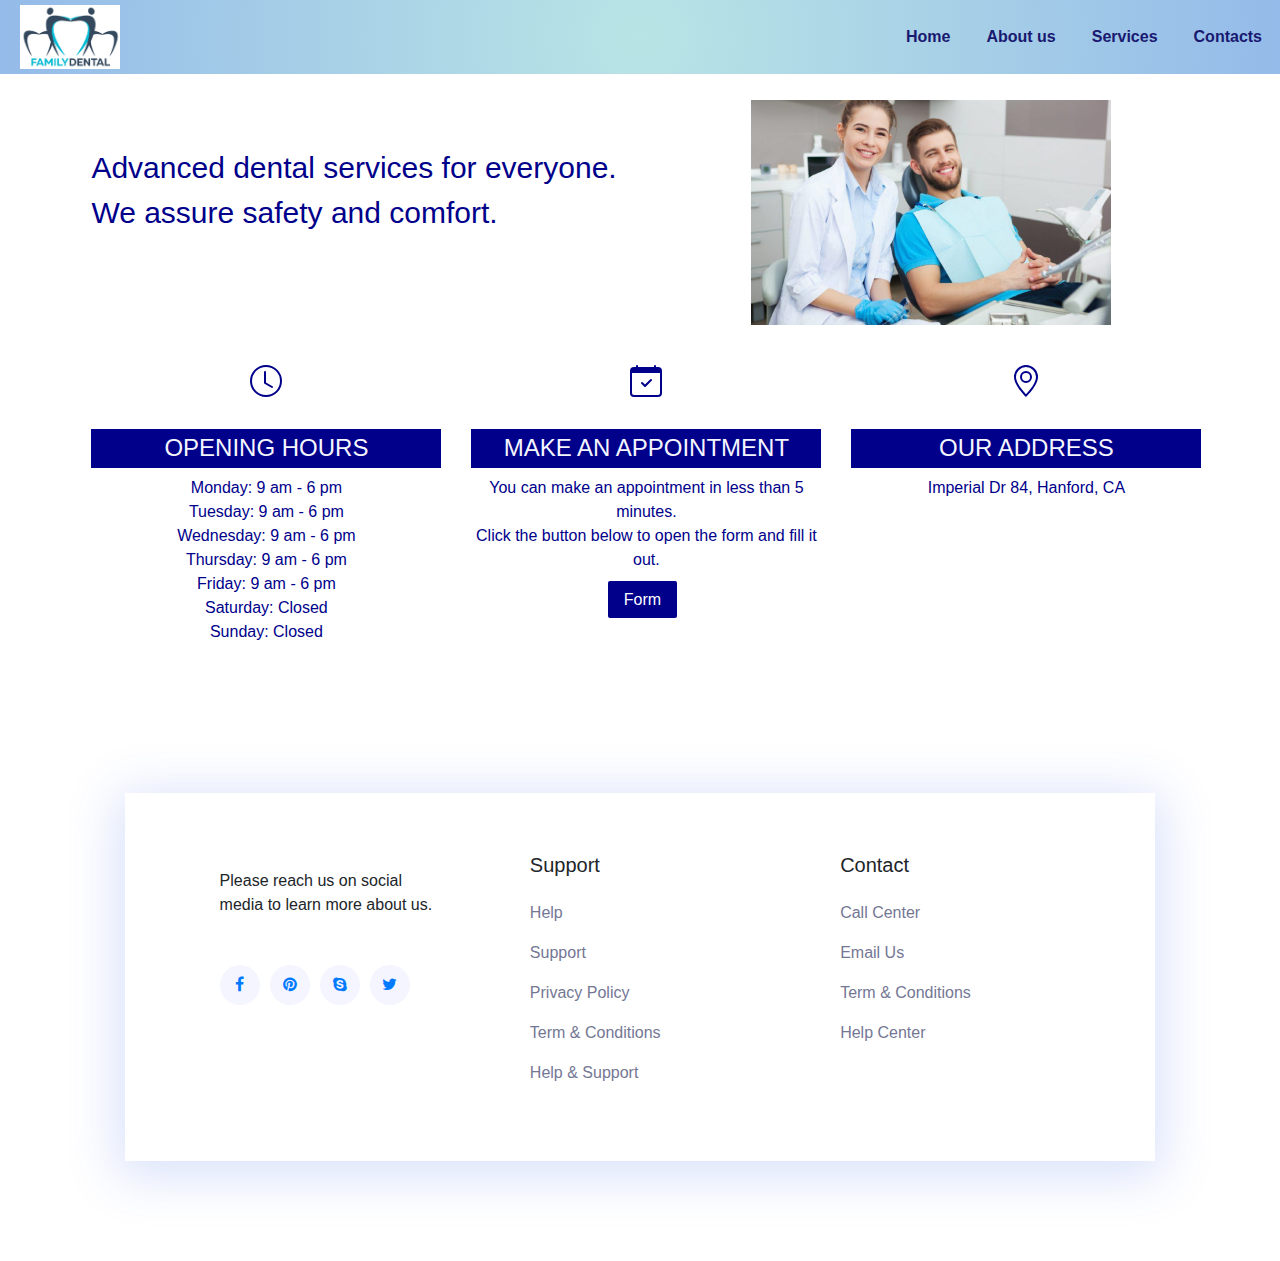
<file: index.html>
<!DOCTYPE html>
<html lang="en">
<head>
    <title>Main Page</title>
    <meta charset="UTF-8">
    <meta name="viewport" content="width=device-width, initial-scale=1.0">
    <link rel="stylesheet" href="css/style.css">
    <link rel="stylesheet" href="https://cdn.jsdelivr.net/npm/bootstrap@4.0.0/dist/css/bootstrap.min.css">
    <script src="https://code.jquery.com/jquery-3.2.1.slim.min.js"></script>
    <script src="https://cdn.jsdelivr.net/npm/bootstrap@4.0.0/dist/js/bootstrap.min.js"></script>
    <script src="smooth-scroll.js"></script>
    <script>
        var scroll = new SmoothScroll('a[href*="#"]');
    </script>
</head>
<body>
<section>
    <nav class="navbar navbar-expand-lg navbar-light bg-light">
        <a class="navbar-brand" href="#"><img src="images/logo1.png" alt="famden_logo"></a>
        <button class="navbar-toggler" type="button" data-toggle="collapse" data-target="#navbarNav"
                aria-controls="navbarNav" aria-expanded="false" aria-label="Toggle navigation">
            <span class="navbar-toggler-icon"></span>
            <i class="fa fa-bars"></i>
        </button>
        <div class="collapse navbar-collapse" id="navbarNav">
            <ul class="navbar-nav ml-auto">
                <li class="nav-item active">
                    <a class="nav-link" href="index.html">Home</a>
                </li>
                <li class="nav-item">
                    <a class="nav-link" href="aboutUs.html">About us</a>
                </li>
                <li class="nav-item">
                    <a class="nav-link" href="services.html">Services</a>
                </li>
                <li class="nav-item">
                    <a class="nav-link disabled" href="#social-media">Contacts</a>
                </li>
            </ul>
        </div>
    </nav>
</section>
<section id="banner">
	<div class="container">
	  <div class="row">
		<div class="col-md-6">
		  <p class="promo-title">Advanced dental services for everyone. We assure safety and comfort.</p>
		</div>
		<div class="col-md-6 text-center">
		  <img src="images/image.png" alt="ourday" class="img-fluid">
		</div>
	  </div>
	  <div class="row text-center">
		<div class="col-md-4 options">
		  <svg xmlns="http://www.w3.org/2000/svg" width="32" height="32" fill="currentColor" class="bi bi-clock" viewBox="0 0 16 16">
			<path d="M8 3.5a.5.5 0 0 0-1 0V9a.5.5 0 0 0 .252.434l3.5 2a.5.5 0 0 0 .496-.868L8 8.71V3.5z"/>
			<path d="M8 16A8 8 0 1 0 8 0a8 8 0 0 0 0 16zm7-8A7 7 0 1 1 1 8a7 7 0 0 1 14 0z"/>
		  </svg>
		  <h4 class="head4">Opening hours</h4>
		  <p class="hours">
			Monday: 9 am - 6 pm<br>
			Tuesday: 9 am - 6 pm<br>
			Wednesday: 9 am - 6 pm<br>
			Thursday: 9 am - 6 pm<br>
			Friday: 9 am - 6 pm<br>
			Saturday: Closed<br>
			Sunday: Closed
		  </p>
		</div>
		<div class="col-md-4 options">
		  <svg xmlns="http://www.w3.org/2000/svg" width="32" height="32" fill="currentColor" class="bi bi-calendar-check" viewBox="0 0 16 16">
			<path d="M10.854 7.146a.5.5 0 0 1 0 .708l-3 3a.5.5 0 0 1-.708 0l-1.5-1.5a.5.5 0 1 1 .708-.708L7.5 9.793l2.646-2.647a.5.5 0 0 1 .708 0z"/>
			<path d="M3.5 0a.5.5 0 0 1 .5.5V1h8V.5a.5.5 0 0 1 1 0V1h1a2 2 0 0 1 2 2v11a2 2 0 0 1-2 2H2a2 2 0 0 1-2-2V3a2 2 0 0 1 2-2h1V.5a.5.5 0 0 1 .5-.5zM1 4v10a1 1 0 0 0 1 1h12a1 1 0 0 0 1-1V4H1z"/>
		  </svg>
		  <h4 class="head5">Make an appointment</h4>
			<p>
				You can make an appointment in less than 5 minutes. <br>
				Click the button below to open the form and fill it out.
				
			</p>
			<a class="form-button" href="form.html" target="_blank">
				<span class="textForm">Form</span>
			  </a>
			  
			  </div>
			  <div class="col-md-4 options">
				<svg xmlns="http://www.w3.org/2000/svg" width="32" height="32" fill="currentColor" class="bi bi-geo-alt" viewBox="0 0 16 16">
				  <path d="M12.166 8.94c-.524 1.062-1.234 2.12-1.96 3.07A31.493 31.493 0 0 1 8 14.58a31.481 31.481 0 0 1-2.206-2.57c-.726-.95-1.436-2.008-1.96-3.07C3.304 7.867 3 6.862 3 6a5 5 0 0 1 10 0c0 .862-.305 1.867-.834 2.94zM8 16s6-5.686 6-10A6 6 0 0 0 2 6c0 4.314 6 10 6 10z"/>
				  <path d="M8 8a2 2 0 1 1 0-4 2 2 0 0 1 0 4zm0 1a3 3 0 1 0 0-6 3 3 0 0 0 0 6z"/>
				</svg>
				<h4 class="head6">Our address</h4>
				<p>Imperial Dr 84, Hanford, CA</p>
				<iframe src="https://www.google.com/maps/embed?pb=!1m18!1m12!1m3!1d8401.048384453996!2d-119.66213187745304!3d36.327054371687495!2m3!1f0!2f0!3f0!3m2!1i1024!2i768!4f13.1!3m3!1m2!1s0x8094c38238a0243d%3A0x3d201b80fe4a179a!2sHanford!5e0!3m2!1sen!2shu!4v1684276048917!5m2!1sen!2shu" width="200" height="150" style="border:0;" allowfullscreen="" loading="lazy" referrerpolicy="no-referrer-when-downgrade"></iframe>
			  </div>
			  </div>
			  </div>
			  </section>
		
		<section id="social-media">
			<link href="https://maxcdn.bootstrapcdn.com/font-awesome/4.7.0/css/font-awesome.min.css" rel="stylesheet" />
			

			<footer class="footer_area section_padding_130_0">
				<div class="container">
					<div class="row">
					  <!-- Single Widget-->
					  <div class="col-12 col-sm-6 col-lg-4">
						<div class="single-footer-widget section_padding_0_130">
						  <!-- Footer Logo-->
						  <div class="footer-logo mb-3"></div>
						  <p>Please reach us on social media to  learn more about us.</p>
						  <!-- Copywrite Text-->
						  <div class="copywrite-text mb-5">
							
						  </div>
						  <!-- Footer Social Area-->
						  <div class="footer_social_area"><a href="#" data-toggle="tooltip" data-placement="top" title="" data-original-title="Facebook"><i class="fa fa-facebook"></i></a><a href="#" data-toggle="tooltip" data-placement="top" title="" data-original-title="Pinterest"><i class="fa fa-pinterest"></i></a><a href="#" data-toggle="tooltip" data-placement="top" title="" data-original-title="Skype"><i class="fa fa-skype"></i></a><a href="#" data-toggle="tooltip" data-placement="top" title="" data-original-title="Twitter"><i class="fa fa-twitter"></i></a></div>
						</div>
					  </div>
					  
					  <!-- Single Widget-->
					  <div class="col-12 col-sm-6 col-lg">
						<div class="single-footer-widget section_padding_0_130">
						  <!-- Widget Title-->
						  <h5 class="widget-title">Support</h5>
						  <!-- Footer Menu-->
						  <div class="footer_menu">
							<ul>
							  <li><a href="#">Help</a></li>
							  <li><a href="#">Support</a></li>
							  <li><a href="#">Privacy Policy</a></li>
							  <li><a href="#">Term &amp; Conditions</a></li>
							  <li><a href="#">Help &amp; Support</a></li>
							</ul>
						  </div>
						</div>
					  </div>
					  <!-- Single Widget-->
					  <div class="col-12 col-sm-6 col-lg">
						<div class="single-footer-widget section_padding_0_130">
						  <!-- Widget Title-->
						  <h5 class="widget-title">Contact</h5>
						  <!-- Footer Menu-->
						  <div class="footer_menu">
							<ul>
							  <li><a href="#">Call Center</a></li>
							  <li><a href="bermetmamat@gmail.com">Email Us</a></li>
							  <li><a href="https://www.dentaladvisor.com/terms-conditions/">Term &amp; Conditions</a></li>
							  <li><a href="#">Help Center</a></li>
							</ul>
						  </div>
						</div>
					  </div>
					</div>
				</div>
			</footer>
		</section>
	</body>
</html>
</file>
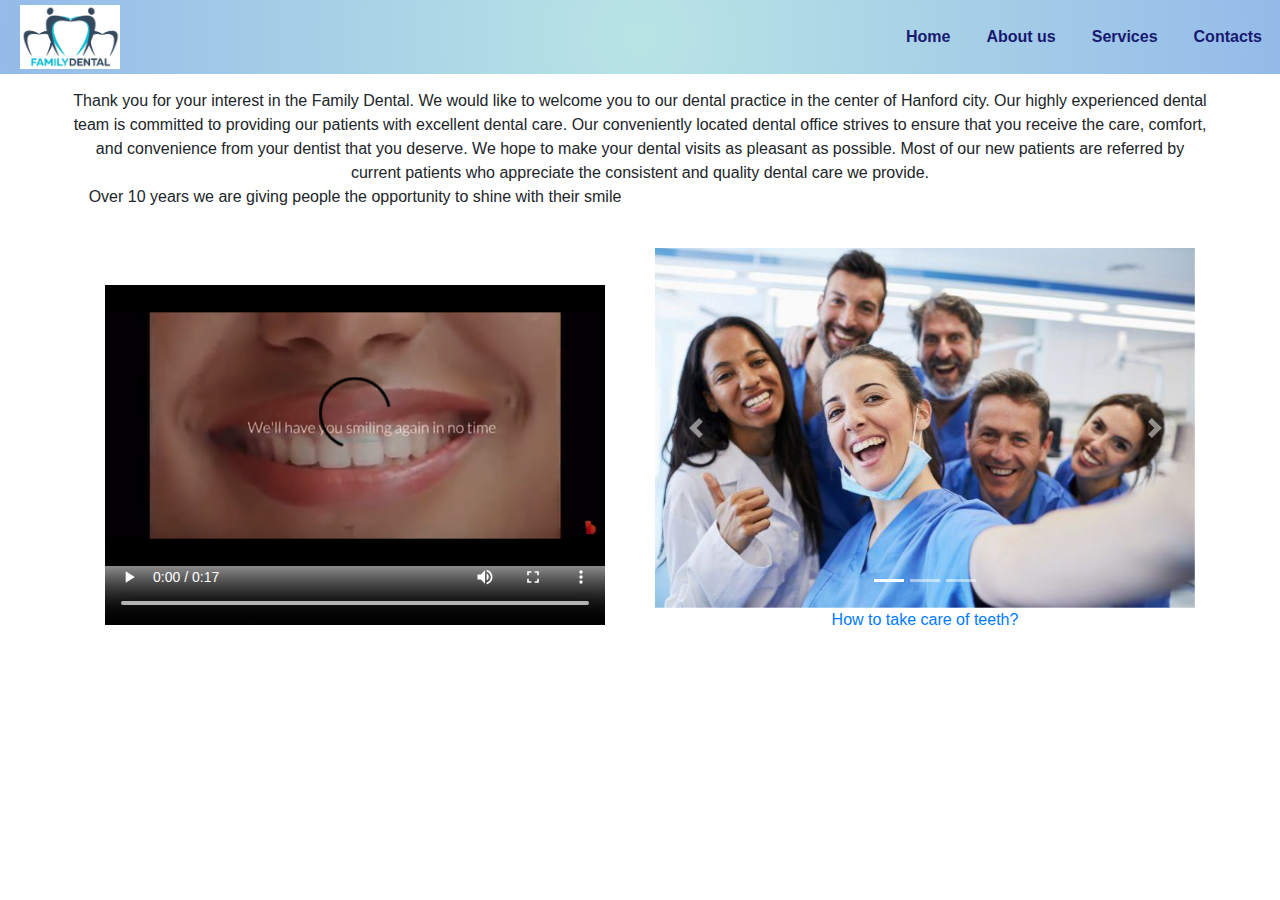
<file: aboutUs.html>
<!DOCTYPE html>
<html lang="en">
<head>
    <title>About us</title>
    <meta charset="UTF-8">
    <link rel="stylesheet" href="css/style.css">
    <meta name="viewport" content="width=device-width, initial-scale=1.0">
    <link rel="stylesheet" href="https://cdn.jsdelivr.net/npm/bootstrap@4.0.0/dist/css/bootstrap.min.css">
    <script src="https://code.jquery.com/jquery-3.2.1.slim.min.js"></script>
    <script src="https://cdn.jsdelivr.net/npm/bootstrap@4.0.0/dist/js/bootstrap.min.js"></script>
    
</head>
<body>
    <section>
        <nav class="navbar navbar-expand-lg navbar-light bg-light">
            <a class="navbar-brand" href="#"><img src="images/logo1.png" alt="famden_logo"></a>
            <button class="navbar-toggler" type="button" data-toggle="collapse" data-target="#navbarNav" aria-controls="navbarNav" aria-expanded="false" aria-label="Toggle navigation">
              <span class="navbar-toggler-icon"></span>
              <i class="fa fa-bars"></i>
            </button>
            <div class="collapse navbar-collapse" id="navbarNav">
              <ul class="navbar-nav ml-auto">
                <li class="nav-item active">
                  <a class="nav-link" href="index.html">Home</a>
                </li>
                <li class="nav-item">
                  <a class="nav-link" href="aboutUs.html">About us</a>
                </li>
                <li class="nav-item">
                  <a class="nav-link" href="services.html">Services</a>
                </li>
                <li class="nav-item">
                  <a class="nav-link disabled" href="#">Contacts</a>
                </li>
              </ul>
            </div>
        </nav>
    </section>
    <section id="about-us">
        <div class="container">
            <div class="row text-center">
                <article class="aboutUs">
                    Thank you for your interest in the Family Dental. We would like to welcome you to our dental
                    practice in the center of Hanford city. Our highly experienced dental team is committed to providing our patients with excellent dental care. Our conveniently located dental office strives to ensure that you receive the care, comfort, and convenience from your dentist that you deserve. We hope to make your dental visits as pleasant as possible. Most of our new patients are referred by current patients who appreciate the consistent and quality dental care we provide.
                </article>
            </div>
            <div class="row align-items-end text-center">
                <div class="col-sm-6 col-md-5 col-lg-6">
                    <p class="before-vid">Over 10 years we are giving people the opportunity to shine with their smile</p>
                    <video id="videoPlayer" width="500" height="400" controls poster="images/banner.png.png">
                      <source src="images/video.mp4" type="video/mp4">
                      <source src="movie.ogg" type="video/ogg">
                      Your browser does not support the video tag.
                    </video>
                </div>
                <div class="col-sm-6 col-md-5 offset-md-2 col-lg-6 offset-lg-0">
                  <div id="carouselExampleIndicators" class="carousel slide" data-ride="carousel">
                      <ol class="carousel-indicators">
                          <li data-target="#carouselExampleIndicators" data-slide-to="0" class="active"></li>
                          <li data-target="#carouselExampleIndicators" data-slide-to="1"></li>
                          <li data-target="#carouselExampleIndicators" data-slide-to="2"></li>
                      </ol>
                      <div class="carousel-inner">
                          <div class="carousel-item active">
                              <img src="images/image(3).png" class="d-block w-100" alt="First slide">
                          </div>
                          <div class="carousel-item">
                              <img src="images/image(5).png" class="d-block w-100" alt="Second slide">
                          </div>
                          <div class="carousel-item">
                              <img src="images/image(2).png" class="d-block w-100" alt="Third slide">
                          </div>
                      </div>
                      <a class="carousel-control-prev" href="#carouselExampleIndicators" role="button" data-slide="prev">
                          <span class="carousel-control-prev-icon" aria-hidden="true"></span>
                          <span class="sr-only">Previous</span>
                      </a>
                      <a class="carousel-control-next" href="#carouselExampleIndicators" role="button" data-slide="next">
                          <span class="carousel-control-next-icon" aria-hidden="true"></span>
                          <span class="sr-only">Next</span>
                      </a>
                  </div>
                  <a href="https://www.healthline.com/health/dental-and-oral-health/best-practices-for-healthy-teeth">How to take care of teeth?</a>
              </div>
            </div>
          </div>
    </section>      
  </body>
</html>
</file>
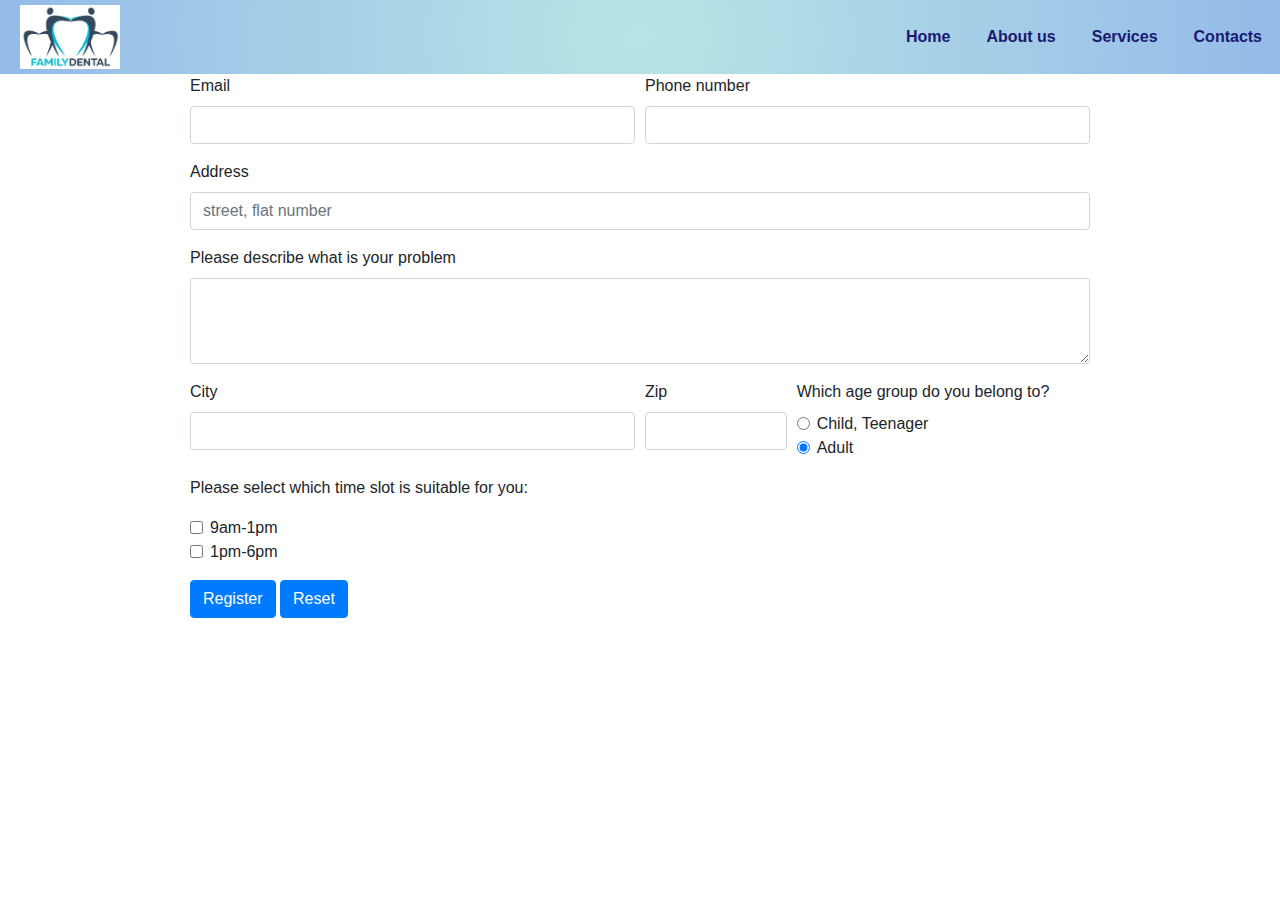
<file: form.html>
<!DOCTYPE html>
<html lang="en">
<head>
    <meta charset="UTF-8">
    <title>Form</title>
    <link rel="stylesheet" href="css/style.css">
    <meta name="viewport" content="width=device-width, initial-scale=1.0">
    <link rel="stylesheet" href="https://cdn.jsdelivr.net/npm/bootstrap@4.0.0/dist/css/bootstrap.min.css">
    <script src="https://code.jquery.com/jquery-3.2.1.slim.min.js"></script>
    <script src="https://cdn.jsdelivr.net/npm/bootstrap@4.0.0/dist/js/bootstrap.min.js"></script>
</head>
<body>
    <header>
        <nav class="navbar navbar-expand-lg navbar-light bg-light">
            <a class="navbar-brand" href="#"><img src="images/logo1.png" alt="Logo"></a>
            <button class="navbar-toggler" type="button" data-toggle="collapse" data-target="#navbarNav" aria-controls="navbarNav" aria-expanded="false" aria-label="Toggle navigation">
                <span class="navbar-toggler-icon"></span>
            </button>
            <div class="collapse navbar-collapse" id="navbarNav">
                <ul class="navbar-nav ml-auto">
                    <li class="nav-item active">
                        <a class="nav-link" href="index.html">Home</a>
                    </li>
                    <li class="nav-item">
                        <a class="nav-link" href="aboutUs.html">About us</a>
                    </li>
                    <li class="nav-item">
                        <a class="nav-link" href="services.html">Services</a>
                    </li>
                    <li class="nav-item">
                        <a class="nav-link disabled" href="#">Contacts</a>
                    </li>
                </ul>
            </div>
        </nav>
    </header>
    <form class="my-form" action="mailto:bermetmamat@gmail.com" method="get" enctype="application/x-www-form-urlencoded">
      <div class="form-row">
          <div class="form-group col-md-6">
              <label for="inputEmail4">Email</label>
              <input type="email" class="form-control" id="inputEmail4" name="email">
          </div>
          <div class="form-group col-md-6">
              <label for="inputPassword4">Phone number</label>
              <input type="tel" class="form-control" id="inputPassword4" name="phone">
          </div>
      </div>
  
      <div class="form-group">
          <label for="inputAddress2">Address</label>
          <input type="text" class="form-control" id="inputAddress2" placeholder="street, flat number" name="address">
      </div>
  
      <div class="form-group">
          <label for="exampleFormControlTextarea1">Please describe what is your problem</label>
          <textarea class="form-control" id="exampleFormControlTextarea1" rows="3" name="problem"></textarea>
      </div>
  
      <div class="form-row">
          <div class="form-group col-md-6">
              <label for="inputCity">City</label>
              <input type="text" class="form-control" id="inputCity" name="city">
          </div>
  
          <div class="form-group col-md-2">
              <label for="inputZip">Zip</label>
              <input type="text" class="form-control" id="inputZip" name="zip">
          </div>
  
          <div class="form-group col-md-4">
            <label for="ageGroup">Which age group do you belong to?</label>
            <div class="form-check">
                <input class="form-check-input" type="radio" name="ageGroup" id="ageGroup" value="child, teenager">
                <label class="form-check-label" for="ageGroup">
                    Child, Teenager
                </label>
            </div>
        
            <div class="form-check">
                <input class="form-check-input" type="radio" name="ageGroup" id="ageGroup2" value="adult" checked>
                <label class="form-check-label" for="ageGroup2">
                    Adult
                </label>
            </div>
        </div>
        
      </div>
  
      <p>Please select which time slot is suitable for you:</p>
      <div class="form-group">
          <div class="form-check">
              <input class="form-check-input" type="checkbox" id="timeSlot1" value="9am-1pm" name="timeSlot">
              <label class="form-check-label" for="timeSlot1">
                  9am-1pm
              </label>
          </div>
          <div class="form-check">
              <input class="form-check-input" type="checkbox" id="timeSlot2" value="1pm-6pm" name="timeSlot">
              <label class="form-check-label" for="timeSlot2">
                  1pm-6pm
              </label>
          </div>
      </div>
      <button type="submit" class="btn btn-primary">Register</button>
      <button type="reset" class="btn btn-primary">Reset</button>
  </form>
  
       
</body>
</html>
</file>
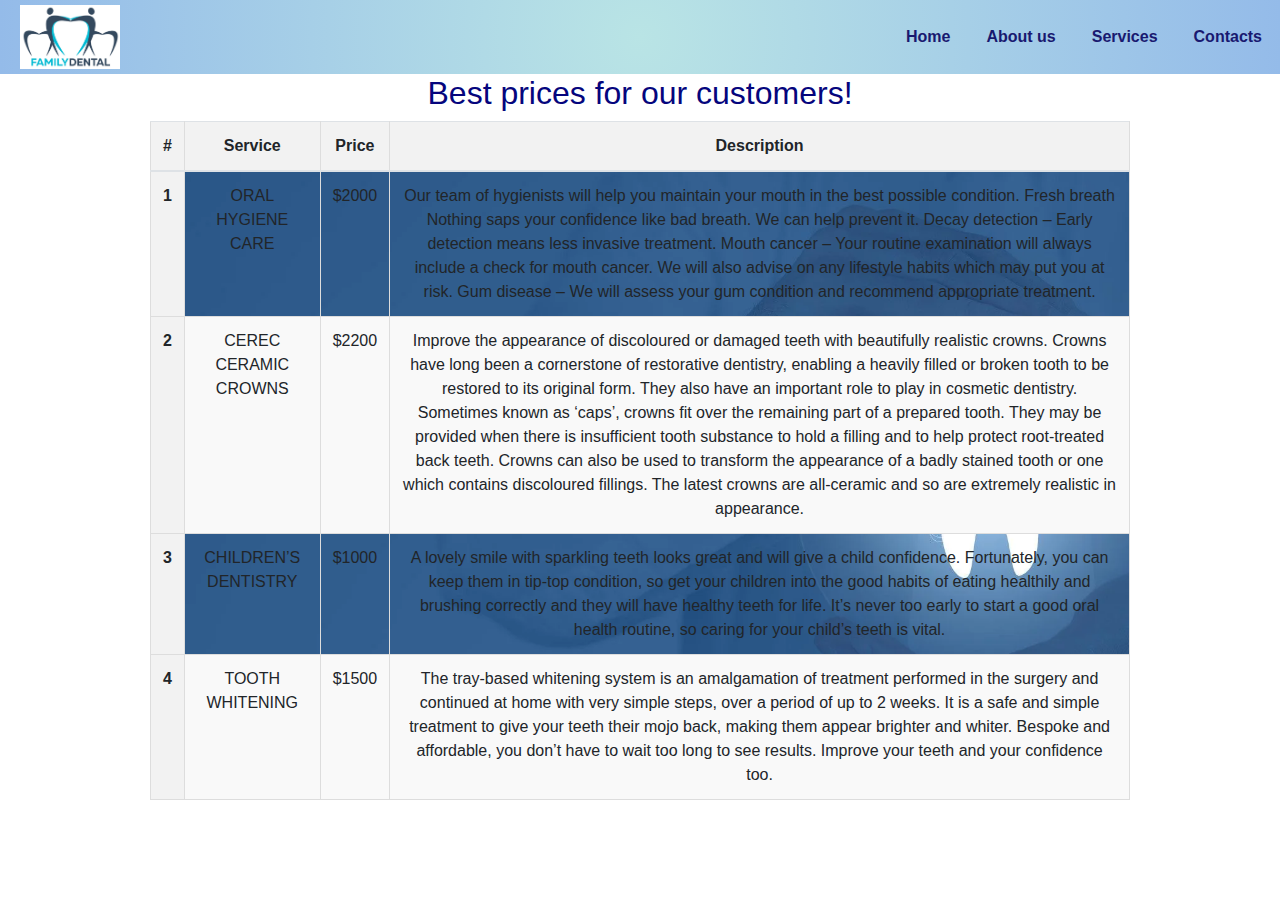
<file: services.html>
<!DOCTYPE html>
<html lang="en">
    <head>
        <title>
            Services
        </title>
        <meta charset="UTF-8">
        <link rel="stylesheet" href="css/style.css">
        <meta name="viewport" content="width=device-width, initial-scale=1.0">
		<link rel="stylesheet" href="https://cdn.jsdelivr.net/npm/bootstrap@4.0.0/dist/css/bootstrap.min.css">
		<script src="https://code.jquery.com/jquery-3.2.1.slim.min.js"></script>
		<script src="https://cdn.jsdelivr.net/npm/bootstrap@4.0.0/dist/js/bootstrap.min.js"></script>

    </head>
    <body>
        <section>
			<nav class="navbar navbar-expand-lg navbar-light bg-light">
				<a class="navbar-brand" href="#"><img src="images/logo1.png" alt="serviceimage"></a>
				<button class="navbar-toggler" type="button" data-toggle="collapse" data-target="#navbarNav" aria-controls="navbarNav" aria-expanded="false" aria-label="Toggle navigation">
				  <span class="navbar-toggler-icon"></span>
				  <i class="fa fa-bars"></i>
				</button>
				<div class="collapse navbar-collapse" id="navbarNav">
				  <ul class="navbar-nav ml-auto">
					<li class="nav-item active">
					  <a class="nav-link" href="index.html">Home </a>
					</li>
					<li class="nav-item">
					  <a class="nav-link" href="aboutUs.html">About us</a>
					</li>
					<li class="nav-item">
					  <a class="nav-link" href="services.html">Services</a>
					</li>
					<li class="nav-item">
					  <a class="nav-link disabled" href="#">Contacts</a>
					</li>
				  </ul>
				</div>
			  </nav>
		</section>
    <section>
      
      <h2 class="best-pr text-center" >
        Best prices for our customers!
      </h2>
    </section>
    <div class="table">
        <table class="table table-hover text-center" >
            <thead>
              <tr>
                <th scope="col">#</th>
                <th scope="col">Service</th>
                <th scope="col">Price</th>
                <th scope="col">Description</th>
              </tr>
            </thead>
            <tbody>
              <tr>
                <th scope="row">1</th>
                <td>ORAL HYGIENE
                    CARE</td>
                <td>$2000</td>
                <td>Our team of hygienists will help you maintain your mouth in the best possible
                    condition.
                    Fresh breath  Nothing saps your confidence like bad breath. We can help prevent it.
                    Decay detection – Early detection means less invasive treatment.
                    Mouth cancer – Your routine examination will always include a check for mouth
                    cancer. We will also advise on any lifestyle habits which may put you at risk.
                    Gum disease – We will assess your gum condition and recommend appropriate
                    treatment.</td>
              </tr>
              <tr>
                <th scope="row">2</th>
                <td>CEREC
                    CERAMIC
                    CROWNS</td>
                <td>$2200</td>
                <td>Improve the appearance of discoloured or damaged teeth with beautifully realistic
                    crowns. Crowns have long been a cornerstone of restorative dentistry, enabling a
                    heavily filled or broken tooth to be restored to its original form. They also have an
                    important role to play in cosmetic dentistry.
                    Sometimes known as ‘caps’, crowns fit over the remaining part of a prepared tooth.
                    They may be provided when there is insufficient tooth substance to hold a filling and
                    to help protect root-treated back teeth.
                    Crowns can also be used to transform the appearance of a badly stained tooth or
                    one which contains discoloured fillings. The latest crowns are all-ceramic and so are
                    extremely realistic in appearance.</td>
              </tr>
              <tr>
                <th scope="row">3</th>
                <td>CHILDREN’S
                    DENTISTRY</td>
                <td>$1000</td>
                <td>A lovely smile with sparkling teeth looks great and will give a child confidence.
                    Fortunately, you can keep them in tip-top condition, so get your children into the good
                    habits of eating healthily and brushing correctly and they will have healthy teeth for
                    life. It’s never too early to start a good oral health routine, so caring for your child’s
                    teeth is vital.</td>
              </tr>
              <tr>
                <th scope="row">4</th>
                <td>TOOTH
                    WHITENING</td>
                <td>$1500</td>
                <td>The tray-based whitening system is an amalgamation of treatment performed in the
                    surgery and continued at home with very simple steps, over a period of up to 2
                    weeks.
                    It is a safe and simple treatment to give your teeth their mojo back, making them appear brighter and whiter. Bespoke and affordable, you don’t have to wait too long
                    to see results. Improve your teeth and your confidence too.</td>
              </tr>
              
            </tbody>
          </table>
        </div>

    </body>
</html>
</file>
<file: css/style.css>
*
{
    margin: 0;
    padding:0;
}
body{
    font-family: sans-serif;
}
#nav-bar{
    position:sticky;
    top: 0;
    z-index: 10;
}
.navbar{
    background: rgb(174,236,238);
    background: radial-gradient(circle, rgb(185, 228, 229) 0%, rgba(148,187,233,1) 100%);
    padding: 0 !important;

}
.navbar-brand img{
    padding-left:20px;
    width: 120px;
    border: 2px;
    border-color: rgb(8, 71, 116);
}
.navbar-nav li{
    padding: 0 10px;
}
.navbar-nav li a {
    color: rgb( 25,25,112) !important;
    font-weight: 600;
    float:right;
    text-align:left;
}
.head4{
    background-color: rgb(0,0,139);
    color: #f5f5ff;
}
.head5{
    background-color: rgb(0,0,139);
    color: #f5f5ff;
    
}
.head6{
    background-color: rgb(0,0,139);
    color: #f5f5ff;

}
    
.fa-bars{
    color: rgb( 25,25,112);
    font-size: 30px !important;
}
.navbar-toggler{
    outline: none !important;
}


body{margin-top:20px;}
.footer_area {
    position: relative;
    z-index: 1;
    overflow: hidden;

    box-shadow: 0 8px 48px 8px rgba(47, 91, 234, 0.175);
    padding:60px;
}
.footer_area .row {
    margin-left: -25px;
    margin-right: -25px;
}
.footer_area .row .col,
.footer_area .row .col-1,
.footer_area .row .col-10,
.footer_area .row .col-11,
.footer_area .row .col-12,
.footer_area .row .col-2,
.footer_area .row .col-3,
.footer_area .row .col-4,
.footer_area .row .col-5,
.footer_area .row .col-6,
.footer_area .row .col-7,
.footer_area .row .col-8,
.footer_area .row .col-9,
.footer_area .row .col-auto,
.footer_area .row .col-lg,
.footer_area .row .col-lg-1,
.footer_area .row .col-lg-10,
.footer_area .row .col-lg-11,
.footer_area .row .col-lg-12,
.footer_area .row .col-lg-2,
.footer_area .row .col-lg-3,
.footer_area .row .col-lg-4,
.footer_area .row .col-lg-5,
.footer_area .row .col-lg-6,
.footer_area .row .col-lg-7,
.footer_area .row .col-lg-8,
.footer_area .row .col-lg-9,
.footer_area .row .col-lg-auto,
.footer_area .row .col-md,
.footer_area .row .col-md-1,
.footer_area .row .col-md-10,
.footer_area .row .col-md-11,
.footer_area .row .col-md-12,
.footer_area .row .col-md-2,
.footer_area .row .col-md-3,
.footer_area .row .col-md-4,
.footer_area .row .col-md-5,
.footer_area .row .col-md-6,
.footer_area .row .col-md-7,
.footer_area .row .col-md-8,
.footer_area .row .col-md-9,
.footer_area .row .col-md-auto,
.footer_area .row .col-sm,
.footer_area .row .col-sm-1,
.footer_area .row .col-sm-10,
.footer_area .row .col-sm-11,
.footer_area .row .col-sm-12,
.footer_area .row .col-sm-2,
.footer_area .row .col-sm-3,
.footer_area .row .col-sm-4,
.footer_area .row .col-sm-5,
.footer_area .row .col-sm-6,
.footer_area .row .col-sm-7,
.footer_area .row .col-sm-8,
.footer_area .row .col-sm-9,
.footer_area .row .col-sm-auto,
.footer_area .row .col-xl,
.footer_area .row .col-xl-1,
.footer_area .row .col-xl-10,
.footer_area .row .col-xl-11,
.footer_area .row .col-xl-12,
.footer_area .row .col-xl-2,
.footer_area .row .col-xl-3,
.footer_area .row .col-xl-4,
.footer_area .row .col-xl-5,
.footer_area .row .col-xl-6,
.footer_area .row .col-xl-7,
.footer_area .row .col-xl-8,
.footer_area .row .col-xl-9,
.footer_area .row .col-xl-auto {
    padding-right: 45px;
    padding-left: 45px;
}

.single-footer-widget {
    position: relative;
    z-index: 1;
}
.single-footer-widget .copywrite-text a {
    color: #747794;
    font-size: 1rem;
}
.single-footer-widget .copywrite-text a:hover,
.single-footer-widget .copywrite-text a:focus {
    color: #3f43fd;
}
.single-footer-widget .widget-title {
    margin-bottom: 1.5rem;
}
.single-footer-widget .footer_menu li a {
    color: #747794;
    margin-bottom: 1rem;
    display: block;
    font-size: 1rem;
}
.single-footer-widget .footer_menu li a:hover,
.single-footer-widget .footer_menu li a:focus {
    color: #3f43fd;
}
.single-footer-widget .footer_menu li:last-child a {
    margin-bottom: 0;
}

.footer_social_area {
    position: relative;
    z-index: 1;
}
.footer_social_area a {
    border-radius: 50%;
    height: 40px;
    text-align: center;
    width: 40px;
    display: inline-block;
    background-color: #f5f5ff;
    line-height: 40px;
    -webkit-box-shadow: none;
    box-shadow: none;
    margin-right: 10px;
}
.footer_social_area a i {
    line-height: 36px;
}
.footer_social_area a:hover,
.footer_social_area a:focus {
    color: #ffffff;
}

@-webkit-keyframes bi-cycle {
    0% {
        left: 0;
    }
    100% {
        left: 100%;
    }
}

@keyframes bi-cycle {
    0% {
        left: 0;
    }
    100% {
        left: 100%;
    }
}
ol li, ul li {
    list-style: none;
}

ol, ul {
    margin: 0;
    padding: 0;
}
/*------banner------*/

#banner
{
    padding-top:2%;
    color:darkblue;
   
    padding-left: 1%;
    
}

.promo-title{
    font-size: 30px;
    font-weight: 500;
    margin-top: 45px;
}
.img-fluid{
    padding-bottom: 20px;
    padding-top: 0;
    padding-right: 0;
    width: 360px;
    height: 300px;

}

.options{
    padding: 20px;
}
.options h4{
    padding: 5px;
    margin-top: 25px;
    text-transform: uppercase;
}
.form-button {
    background-color: rgb(0,0,139);
    color: white;
    border: none;
    border-radius: 2px;
    cursor: pointer;
    margin-right: 8px;
    transition: opacity 0.15s;
    padding-top : 10px;
    padding-bottom: 10px;
    padding-left: 16px;
    padding-right: 16px;
    vertical-align: top;
}
.form-button:hover{
   opacity: 0.8;

}
.form-button:active{
   opacity: 0.5;
}


.about-us{
    
    padding-bottom: 50px;
    padding-top: 50px;
}
.aboutUs{
    padding-top: 15px;
    font-weight: 300;
}
.before-vid{
    padding-top: 0;
    padding-bottom: 0;
}
.my-form {
    max-width: 900px; 
    margin: auto; /* center the form horizontally */
  }

.table-hover{
    padding-right: 100px;
    padding-left: 100px;
    background-image: url("../images/bc.png" ) ;
    background-size: cover;
    font-weight: 500;
   
}

  .table {
    width: 100%;
    border-collapse: collapse;
  }

  .table th,
  .table td {
    padding: 10px;
    border: 1px solid #ddd;
  }

  .table th {
    background-color: #f2f2f2;
    text-align: center;
  }

  .table tbody tr:nth-child(even) {
    background-color: #f9f9f9;
  }


a:visited {
    color: rgb(8, 6, 116);
    text-decoration: line-through;
  }
.best-pr{
    color: rgb(5, 5, 125);

}
.table{
   
    padding-right: 150px;
    padding-left: 150px;
    
}
.money{
    color: white;

}
#social-media
{
   
    padding: 100px 0;
    display: flex;
    flex-direction: column;
    align-items: center;
    
}

.SMmessage{
    font-weight: 500;
    color: rgb( 25,25,112);
    text-align: center;
}
.form-button .textForm {
    color: white;
  }
.btn-primary{
    background-color: rgb(0,0,139);

}
</file>
